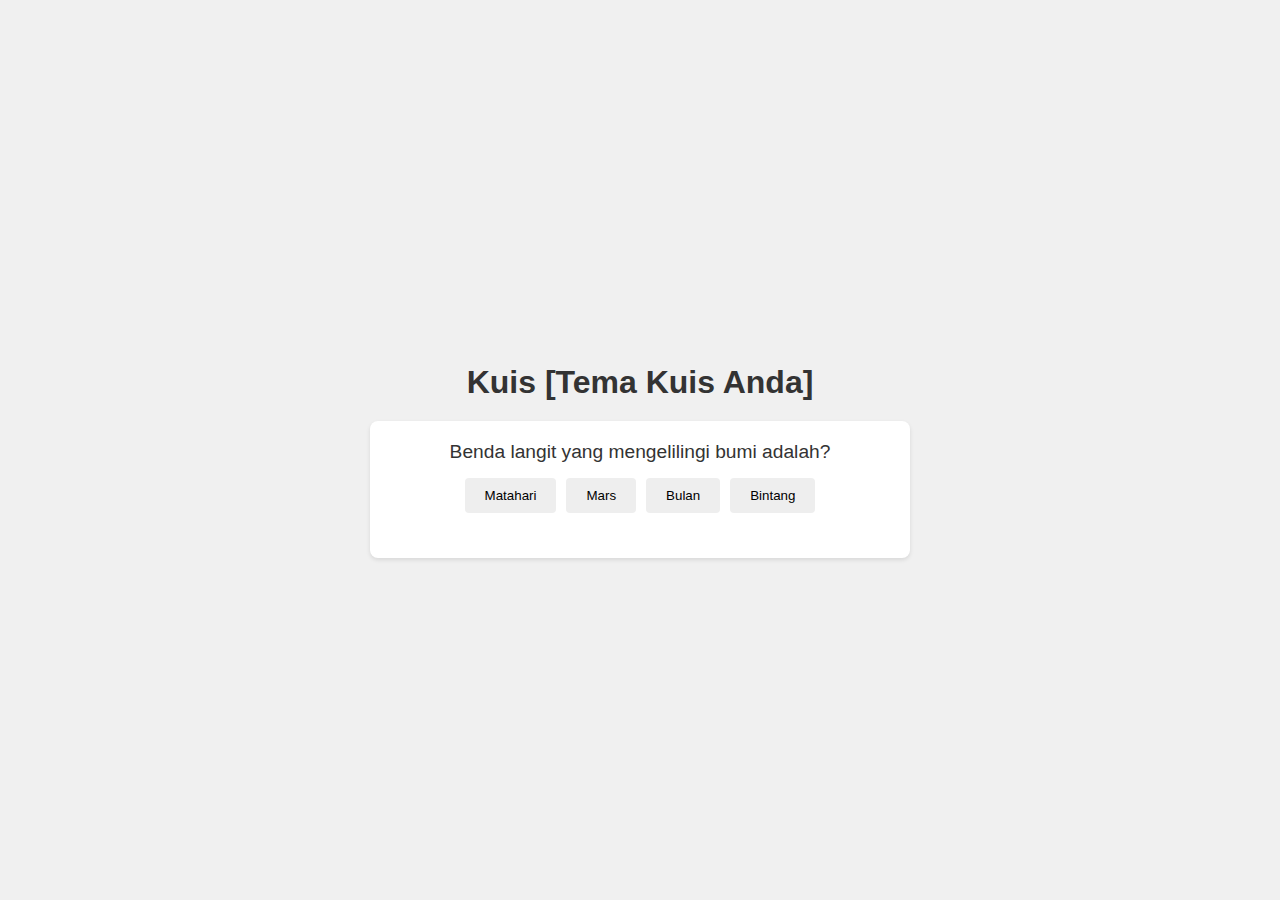
<file: kuis.html>
<!DOCTYPE html>
<html>
 
<head>
   <title>Kuis Interaktif</title>
   <link rel="stylesheet" href="kuis.css">
</head>
 
<body>
   <h1>Kuis [Tema Kuis Anda]</h1>
   <div id="kuis-container">
      <div id="soal"></div>
      <div id="jawaban"></div>
      <div id="hasil"></div>
   </div>
   <script src="kuis.js"></script>
</body>
 
</html>
</file>
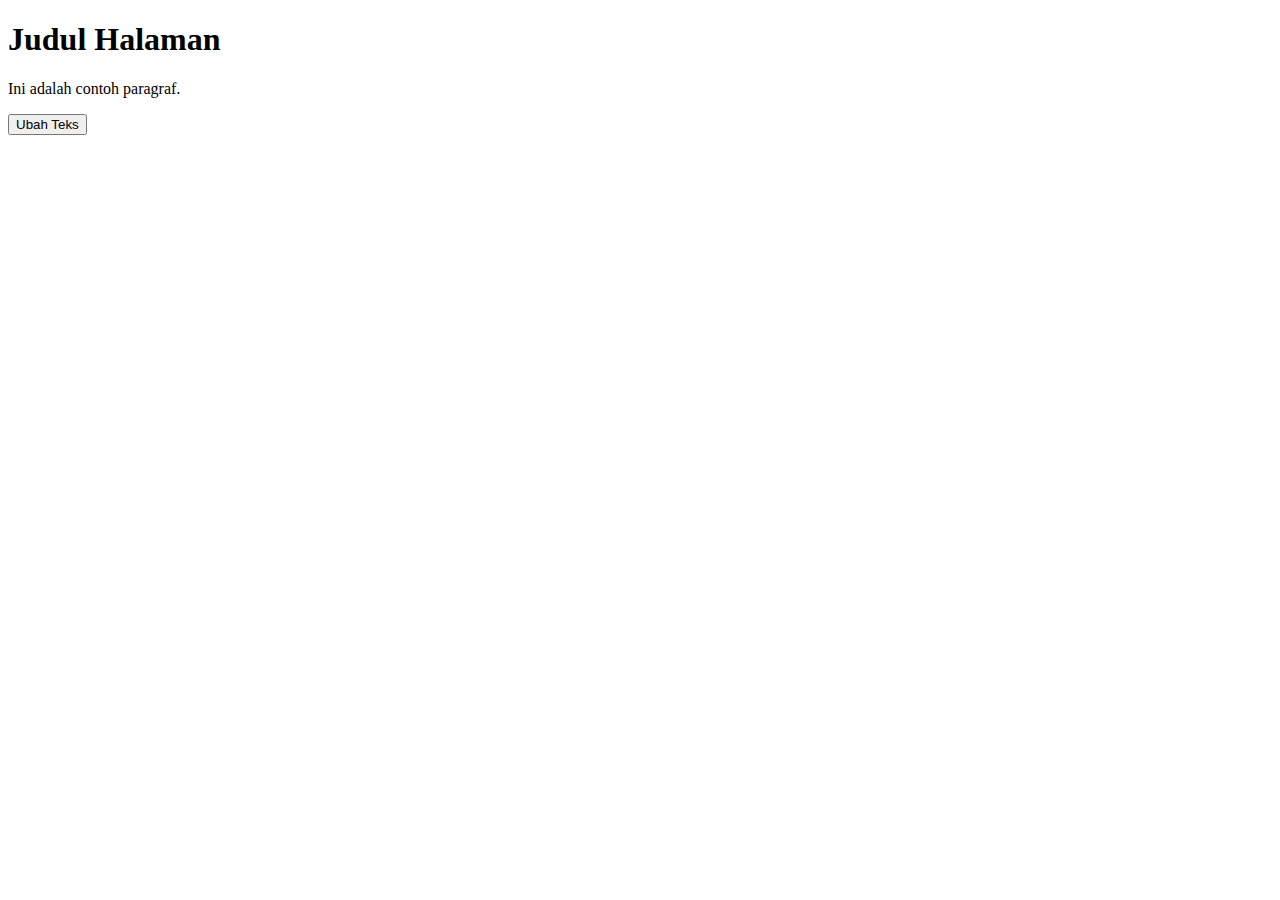
<file: manipulasiDOM.html>
<!DOCTYPE html>
<html>
    
<head>
  <title>Contoh Event Handling dan Manipulasi DOM</title>
</head>
<body>
  <h1 id="judul">Judul Halaman</h1>
  <p class="paragraf">Ini adalah contoh paragraf.</p>
  <button id="tombol">Ubah Teks</button>
 
  <script>
    const judul = document.getElementById('judul');
    const paragraf = document.querySelector('.paragraf');
    const tombol = document.getElementById('tombol');
 
    tombol.addEventListener('click', function() {
      judul.textContent = 'Judul Halaman Diubah!';
      paragraf.innerHTML = 'Ini adalah <strong>paragraf</strong> yang diubah.';
    });
  </script>
</body>
</html>
</file>
<file: kuis.css>
body {
        font-family: sans-serif;
        background-color: #f0f0f0;
        display: flex;
        flex-direction: column;
        justify-content: center;
        align-items: center;
        min-height: 100vh;
        margin: 0;
    }
    
    #kuis-container {
        background-color: white;
        display: block;
        padding: 20px;
        border-radius: 8px;
        box-shadow: 0 2px 4px rgba(0, 0, 0, 0.1);
        width: 500px;
    }
     
    h1 {
        display: block;
        text-align: center;
        margin-bottom: 20px;
        color: #333;
    }
     
    #soal {
        font-size: 1.2em;
        margin-bottom: 10px;
        color: #333;
        text-align: center;
    }
     
    #jawaban {
        display: flex;
        justify-content: center; /* Untuk mengatur tombol di tengah horizontal */
        align-items: center; /* Untuk mengatur tombol di tengah vertikal */
    }
     
    #jawaban button {
        background-color: #eee;
        border: none;
        padding: 10px 20px;
        margin: 5px;
        border-radius: 4px;
        cursor: pointer;
        transition: background-color 0.3s;
    }
     
    #jawaban button:hover {
        background-color: #ddd;
    }
     
    #submit {
        background-color: #4caf50;
        color: white;
        padding: 10px 20px;
        border: none;
        border-radius: 4px;
        cursor: pointer;
        margin-top: 10px;
        transition: background-color 0.3s;
    }
     
    #submit:hover {
        background-color: #45a049;
    }
     
    #hasil {
        margin-top: 20px;
        font-weight: bold;
        color: #333;
    }
</file>
